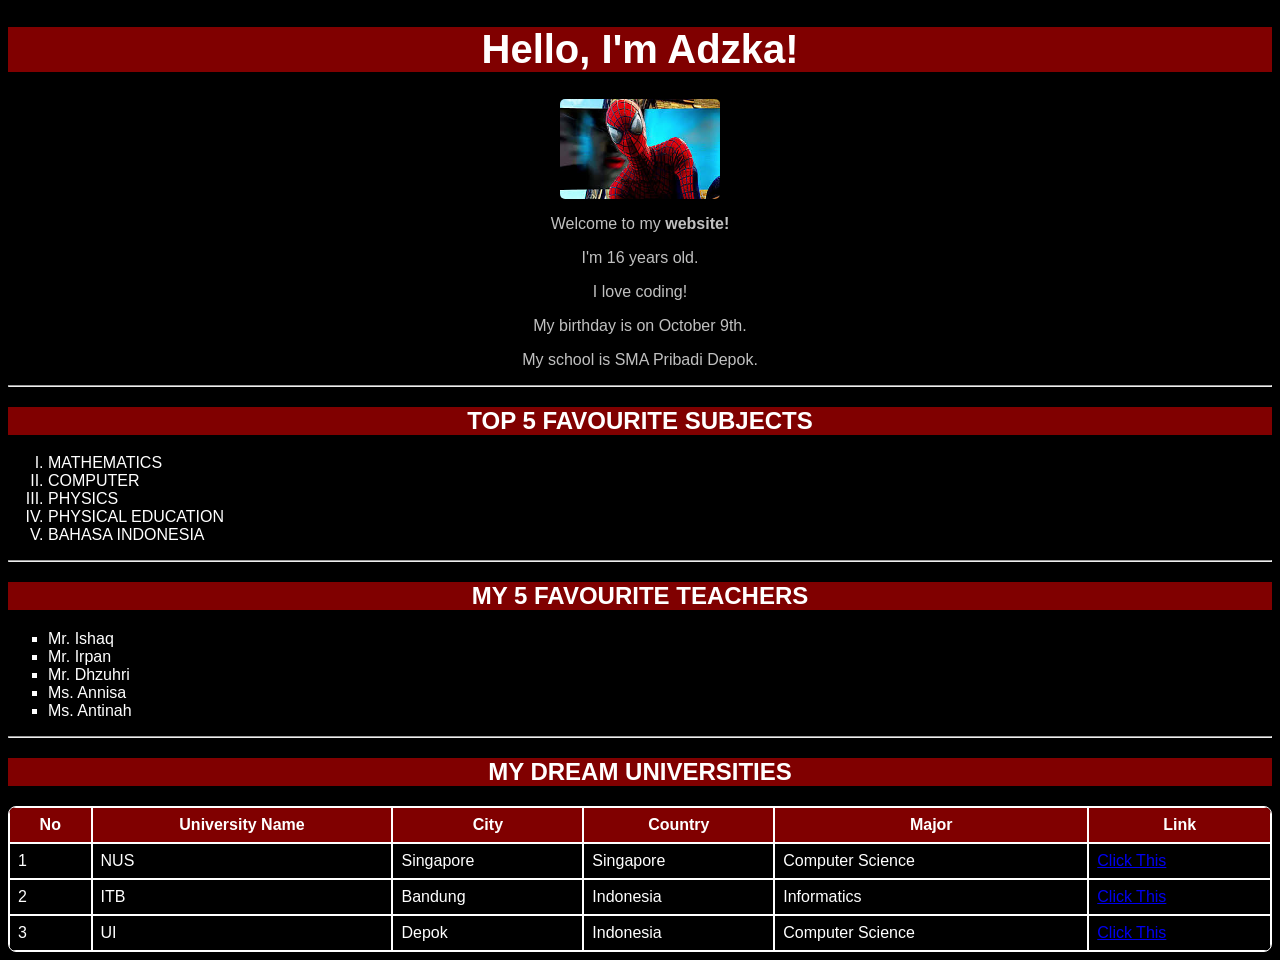
<file: ICT CLASS 11B/index.html>
<!DOCTYPE html>
<html>
  <head>
    <title> My Profile </title>
    <style>
      table {
        border-collapse: separate;
        border-radius: 8px;
        overflow: hidden;
        border-spacing: 0;
        border: 1px solid white;
      }  
      th, td {
        border: 1px solid white;
        padding: 8px; 
      }
      th {
        background-color: maroon;
      }
    </style>
  </head>

  <body style="background-color: black; color: white; font-family: 'Segoe UI', Tahoma, Geneva, Verdana, sans-serif;">
    <!-- Introduction section -->
    <h1 style="background-color: maroon; color: white; text-align: center; font-size: 2.5em;">Hello, I'm Adzka!</h1>
    <img src="polyester.jpeg" width="160" height="100" style="display:block;margin-left:auto;margin-right:auto;border-radius:5px" alt="Polyester Man">
    <p style="color: silver; text-align: center;">Welcome to my <strong>website!</strong></p>
    <p style="color: silver; text-align: center;"> I'm 16 years old.</p>
    <p style="color: silver; text-align: center;">I love coding!</p>
    <p style="color: silver; text-align: center;">My birthday is on October 9th.</p>
    <p style="color: silver; text-align: center;">My school is SMA Pribadi Depok.</p>
    <hr />

    <!-- Favourite Subjects section -->
    <h2 style="background-color: maroon; color: white; text-align:center"> TOP 5 FAVOURITE SUBJECTS</h2>
    <ol type="I">
      <li> MATHEMATICS </li>
      <li> COMPUTER </li>
      <li> PHYSICS </li>
      <li> PHYSICAL EDUCATION </li>
      <li> BAHASA INDONESIA </li>
    </ol>
    <hr />

    <!-- Favourite Teachers section -->
    <h2 style="background-color: maroon; color: white; text-align:center"> MY 5 FAVOURITE TEACHERS</h2>
    <ul style="list-style-type: square;">
      <li> Mr. Ishaq </li>
      <li> Mr. Irpan </li>
      <li> Mr. Dhzuhri </li>
      <li> Ms. Annisa </li>
      <li> Ms. Antinah </li>
    </ul>
    <hr />
    <h2 style="background-color: maroon; color: white; text-align:center"> MY DREAM UNIVERSITIES</h2>

    <table align="center" style="width:100%">
        <tr>
            <th>No</th>
            <th> University Name </th>
            <th> City </th>
            <th> Country </th>
            <th> Major </th>
            <th> Link </th>
        </tr>
      <tr> 
        <td> 1 </td>
        <td> NUS </td>
        <td> Singapore</td>
        <td> Singapore</td>
        <td> Computer Science</td>
        <td><a href="https://www.comp.nus.edu.sg/programmes/ug/cs/" target="_blank"> Click This</a></td>
      </tr>
      <tr> 
        <td> 2 </td>
        <td> ITB </td>
        <td> Bandung</td>
        <td> Indonesia</td>
        <td> Informatics</td>
        <td><a href="https://itb.ac.id/" target="_blank"> Click This</a></td>
      </tr>
      <tr> 
        <td> 3 </td>
        <td> UI </td>
        <td> Depok</td>
        <td> Indonesia</td>
        <td> Computer Science</td>
        <td><a href="https://www.ui.ac.id/" target="_blank"> Click This</a></td>
      </tr>
    </table>

  </body>
</html>
</file>
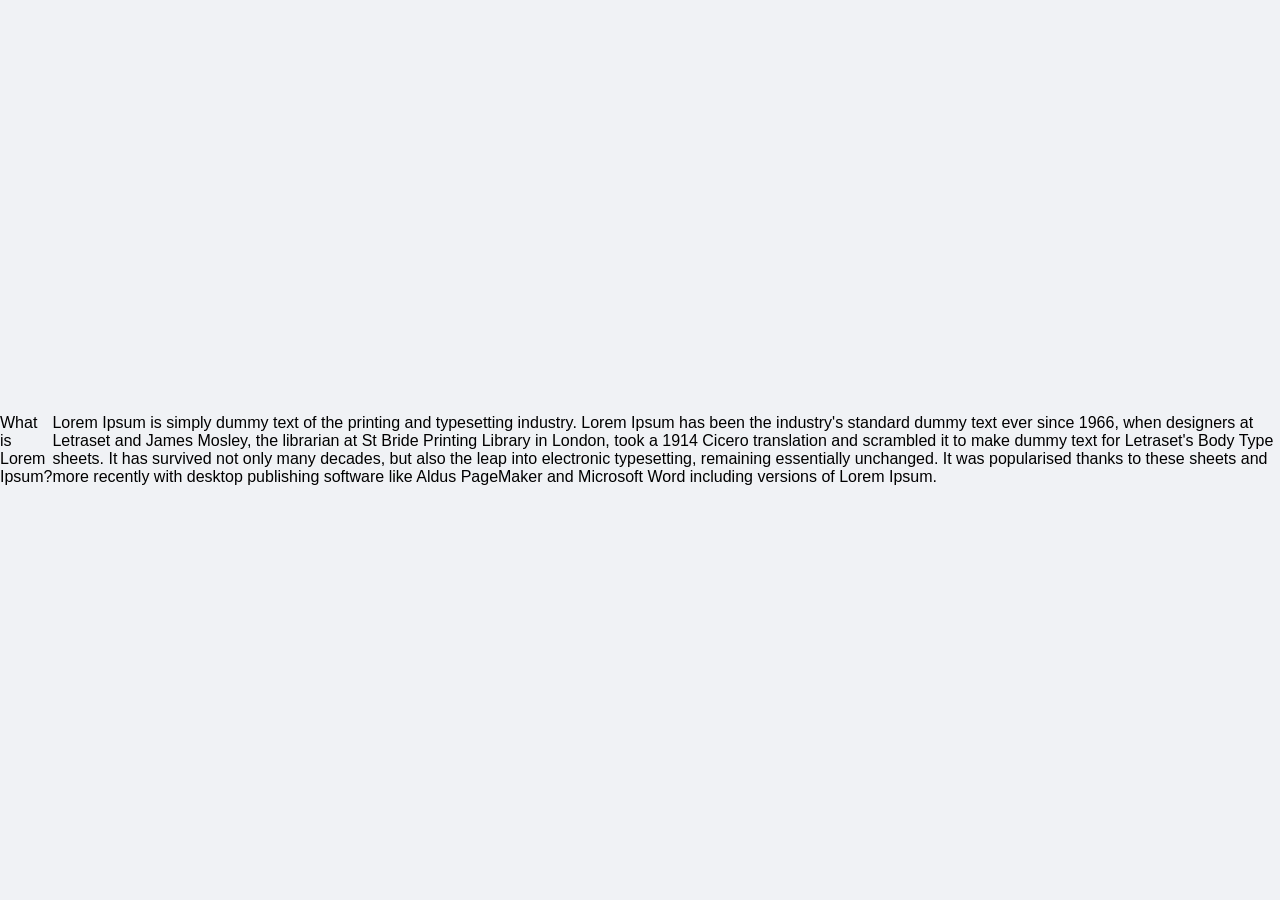
<file: cssexternal.html>
<!DOCTYPE html>
<html lang="en">
<head>
    <meta charset="UTF-8">
    <meta name="viewport" content="width=device-width, initial-scale=1.0">
    <title>Document</title>
    <link rel="stylesheet" href="style.css">
</head>
<body>
    <p class="title"> What is Lorem Ipsum?</p>
    <p class="paragraph"> Lorem Ipsum is simply dummy text of the printing and typesetting industry. Lorem Ipsum has been the industry's standard dummy text ever since 1966, when designers at Letraset and James Mosley, the librarian at St Bride Printing Library in London, took a 1914 Cicero translation and scrambled it to make dummy text for Letraset's Body Type sheets. It has survived not only many decades, but also the leap into electronic typesetting, remaining essentially unchanged. It was popularised thanks to these sheets and more recently with desktop publishing software like Aldus PageMaker and Microsoft Word including versions of Lorem Ipsum. </p>
    
</body>
</html>
</file>
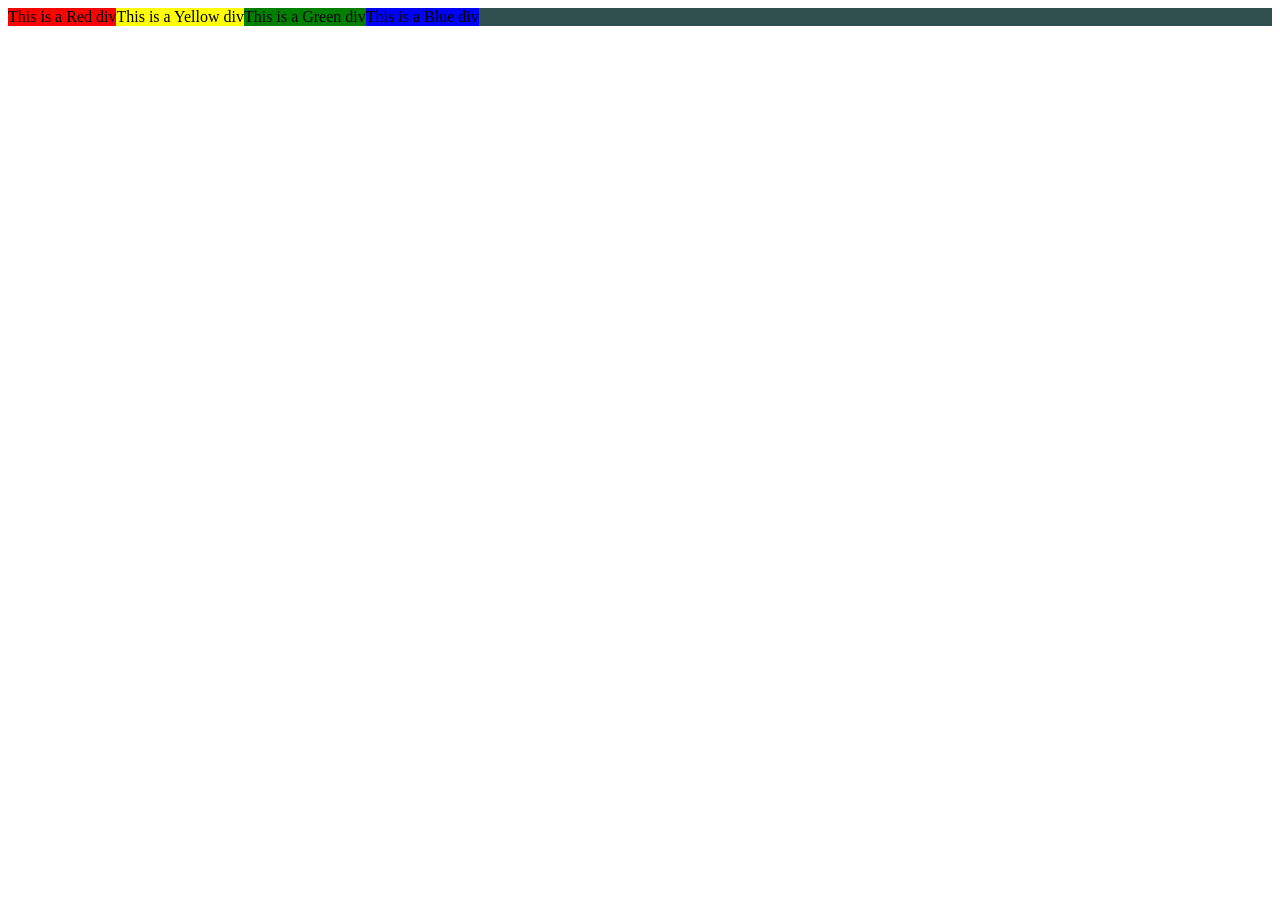
<file: display.html>
<!DOCTYPE html>
<html lang="en">
<head>
    <meta charset="UTF-8">
    <meta name="viewport" content="width=device-width, initial-scale=1.0">
    <title>DISPLAY & FLEXBOX</title>
    <link rel="stylesheet" href="display.css">
</head>
<body>
    <div class="container"> 
        <div class="box-R">This is a Red div</div>
        <div class="box-Y">This is a Yellow div</div>
        <div class="box-G">This is a Green div</div>
        <div class="box-B">This is a Blue div</div>
    </div>
</body>
</html>
</file>
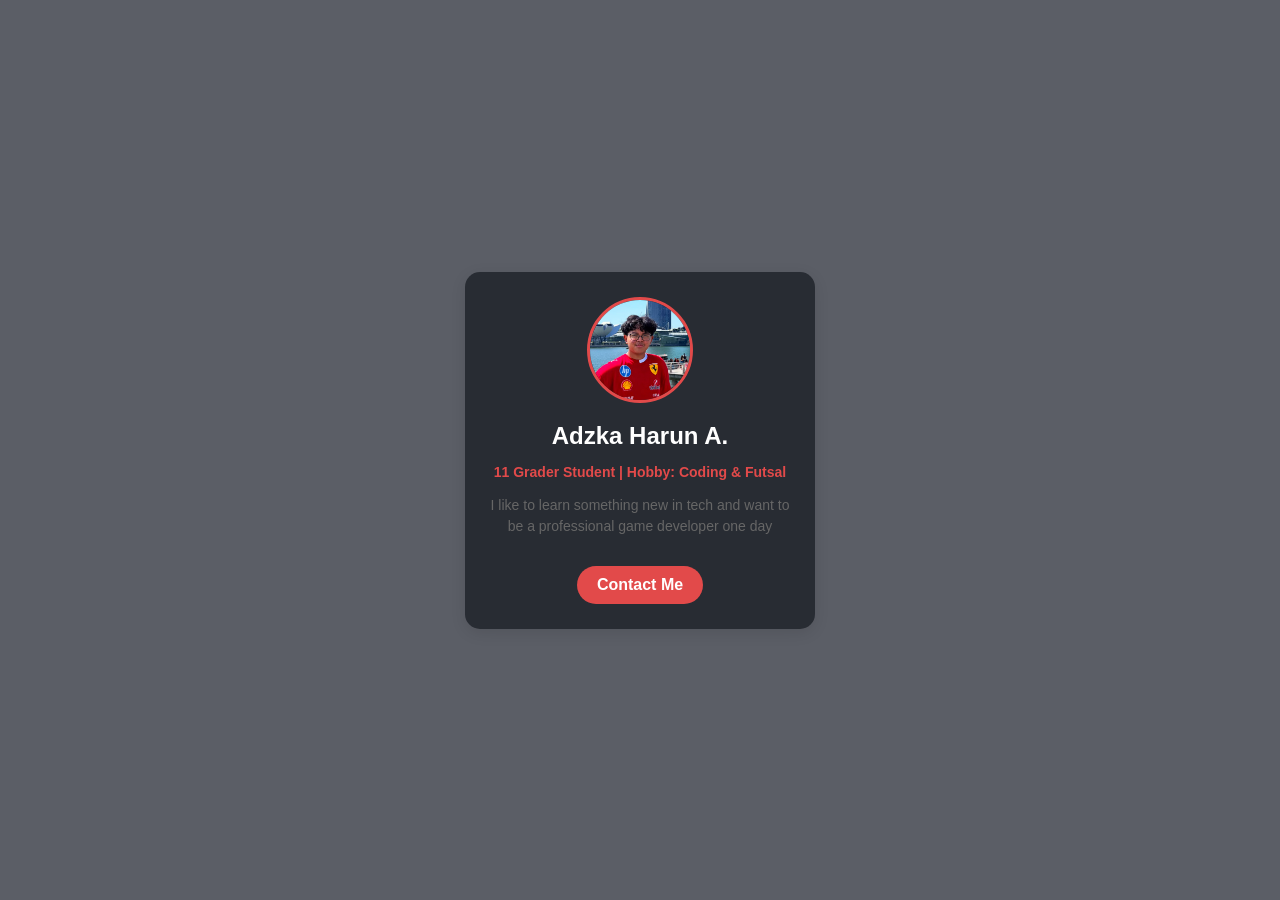
<file: personalCSS.html>
<!DOCTYPE html>
<html lang="en">
<head>
    <meta charset="UTF-8">
    <meta name="viewport" content="width=device-width, initial-scale=1.0">
    <title>Personal-CSS day 1</title>
    <link rel="stylesheet" href="style1.css">
</head>
<body>
    <div class="card">
        <img src="Adzka.jpg" alt="" class="foto-profil">
        <h2 class="nama">Adzka Harun A.</h2>
        <p class="state">11 Grader Student  |  Hobby: Coding & Futsal</p>
        <p class="bio">I like to learn something new in tech and want to be a professional game developer one day</p>
        <a href="#" class="contact">Contact Me</a>
    </div>
    
</body>
</html>
</file>
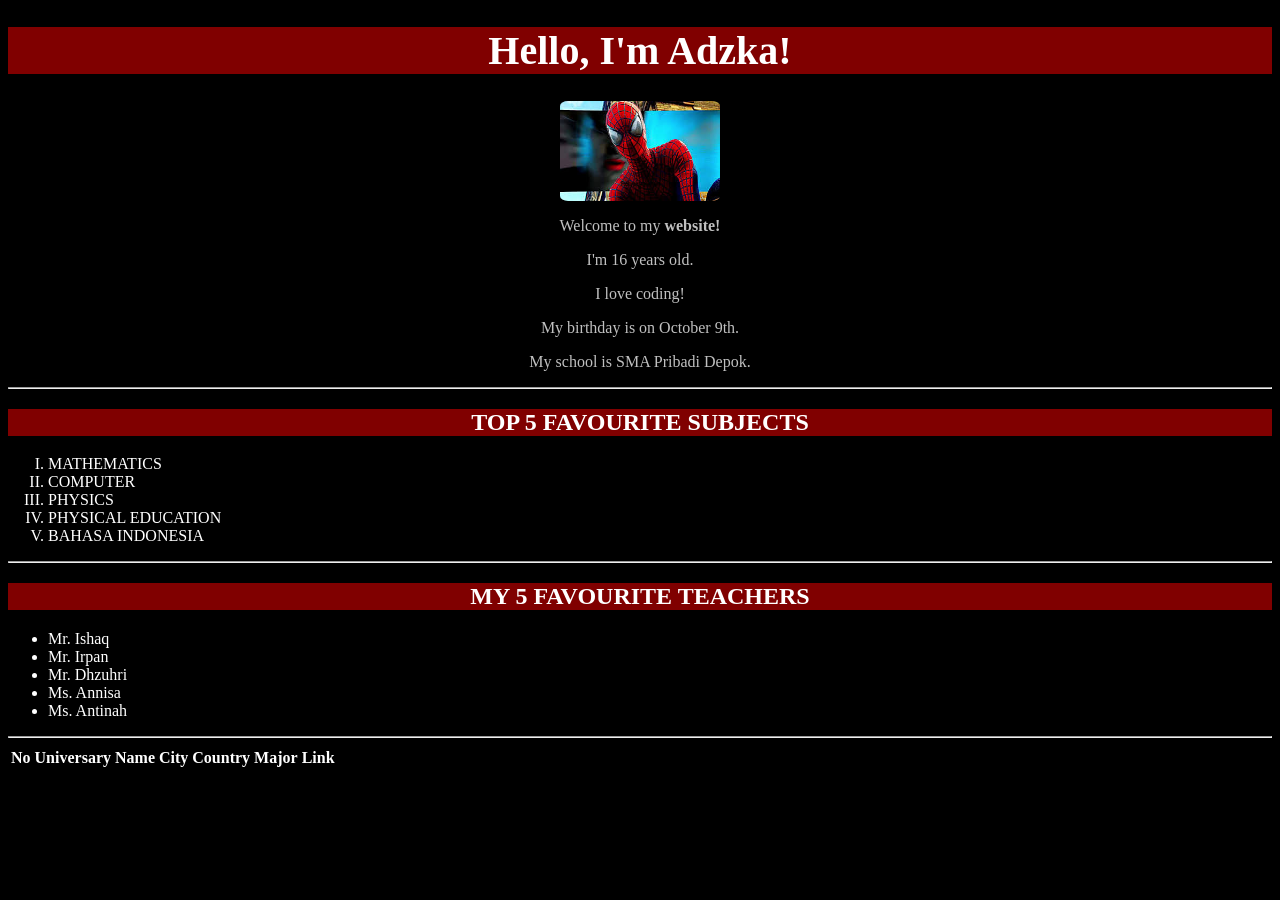
<file: ICT CLASS 11B/newfile.html>
<!DOCTYPE html>
<html>
  <head>
    <title> My Profile </title>
  </head>

  <body style="background-color: black; color: white; font-family; 'Segoe UI', Tahoma, Geneva, Verdana, sans-serif;">
    <!-- Introduction section, that includes my name, age, hobby, birthday, and school -->
    <h1 style="background-color: maroon; color= white; text-align: center; font-size: 2.5em;">Hello, I'm Adzka!</h1>
    <img src="polyester.jpeg" width = "160" height = "100" style="display:block;margin-left:auto;margin-right:auto;border-radius:5%" alt="Polyester Man">
    <p style="color: silver; text-align: center;">Welcome to my <strong>website!</strong></p>
    <p style="color: silver; text-align: center;"> I'm 16 years old.</p>
    <p style="color: silver; text-align: center;">I love coding!</p>
    <p style="color: silver; text-align: center;">My birthday is on October 9th.</p>
    <p style="color: silver; text-align: center;">My school is SMA Pribadi Depok.</p>
    <hr />

    <!-- Favourite Subjects section, that includes my top 5 favourite subject in my school in order -->
    <h2 style="background-color: maroon; color= white;text-align:center"> TOP 5 FAVOURITE SUBJECTS</h2>
    <ol type="I">
      <li> MATHEMATICS </li>
      <li> COMPUTER </li>
      <li> PHYSICS </li>
      <li> PHYSICAL EDUCATION </li>
      <li> BAHASA INDONESIA </li>
    </ol>
    <hr />

    <!-- Favourite Teachers section, that includes my 5 favourites teachers in my school NOT in order -->
    <h2 style="background-color: maroon; color= white; text-align:center"> MY 5 FAVOURITE TEACHERS</h2>
    <ul type="list-style-type: square">
      <li> Mr. Ishaq </li>
      <li> Mr. Irpan </li>
      <li> Mr. Dhzuhri </li>
      <li> Ms. Annisa </li>
      <li> Ms. Antinah </li>
    </ul>
    <hr />

    <table> 
        <tr>
            <th>No</th>
            <th> Universary Name </th>
            <th> City </th>
            <th> Country </th>
            <th> Major </th>
            <th> Link </th>
        </tr>
    </table>

  </body>
</html>
</file>
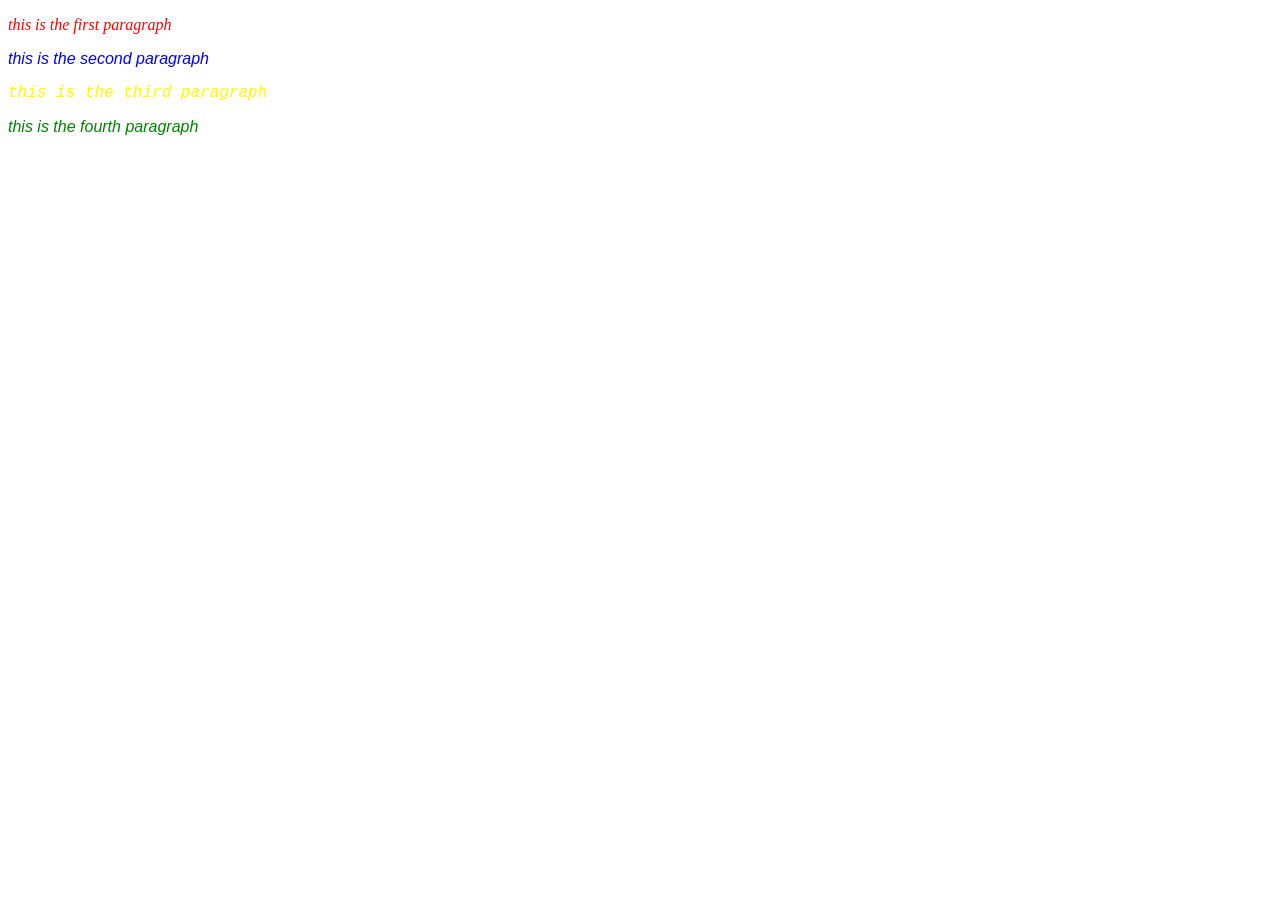
<file: ICT CLASS 11B/practicecss1.html>
<!DOCTYPE html>
<html lang="en">
<head>
    <meta charset="UTF-8">
    <meta name="viewport" content="width=device-width, initial-scale=1.0">
    <title>Document</title>
    <!-- Internal Css-->
     <style>
        p{
            color:blue;
            font-family: Arial, Helvetica, sans-serif;
            font-style: italic;
        }
        .third{
            color:yellow;
            font-family: "Lucida Console", "Courier New", monospace;
        }
        .fourth{
            color:green;
        }
     </style>
</head>
<body>
    <p style="color: red;font-family: 'Times New Roman', Times, serif;"> this is the first paragraph </p>
    <p> this is the second paragraph </p>
    <p class="third"> this is the third paragraph </p>
    <p class="fourth"> this is the fourth paragraph </p>
</body>
</html>
</file>
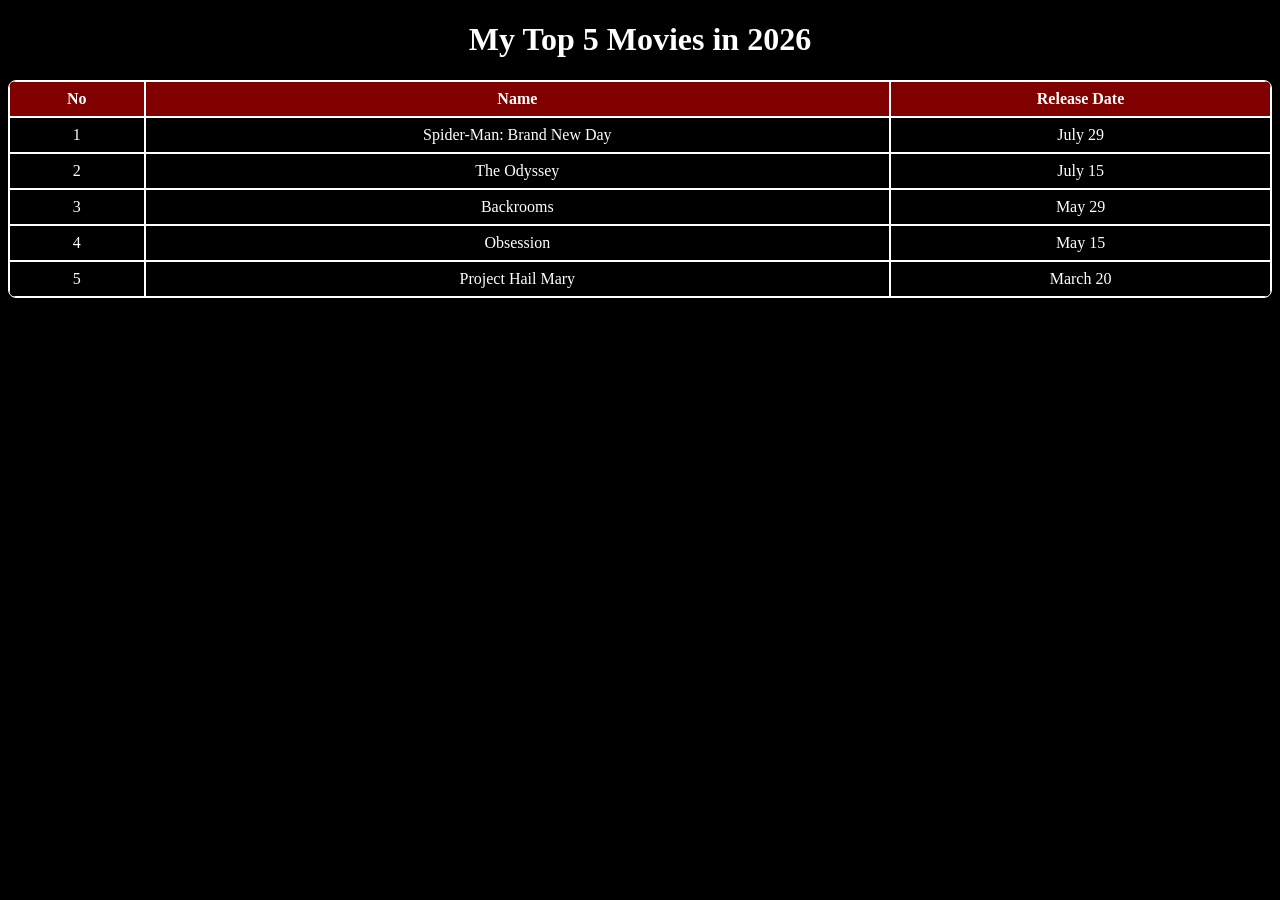
<file: ICT CLASS 11B/table.html>
<!DOCTYPE html>
<html>
  <head>
    <style>
      table,th, td{
      border: 1px solid white;
      }
      table{
        border-collapse: separate;
        border-radius: 8px;
        overflow: hidden;
        border-spacing: 0;
      }
      th, td{
        padding: 8px;
      }
      th{
        background-color: maroon;
      }
      td{
        text-align: center;
      }
    </style>
  </head>
  <body style="background-color: black; color: white; font-family; 'Segoe UI', Tahoma, Geneva, Verdana, sans-serif;">
    <h1 style = "text-align:center"> My Top 5 Movies in 2026</h1>
    <table align = "center" style = "width:100%">
      <tr> 
        <th> No</th>
        <th> Name</th>
        <th> Release Date</th>
      </tr>
      <tr> 
        <td> 1</td>
        <td> Spider-Man: Brand New Day</td>
        <td> July 29</td>
      </tr>
      <tr> 
        <td> 2</td>
        <td> The Odyssey </td>
        <td > July 15</td>
      </tr>
      <tr> 
        <td> 3</td>
        <td> Backrooms</td>
        <td > May 29</td>
      </tr>
      <tr> 
        <td> 4</td>
        <td> Obsession</td>
        <td> May 15</td>
      </tr>
      <tr> 
        <td> 5</td>
        <td> Project Hail Mary </td>
        <td> March 20</td>
      </tr>
    </table>
  </body>
</html>
</file>
<file: style.css>
body{
    background-color: #f0f2f5;
    font-family:'Segoe UI', Tahoma, Geneva, Verdana, sans-serif;
    display:flex;
    justify-content: center;
    align-items: center;
    min-height: 100vh;
    margin:0;
}

.card {
    background-color: white;
    width: 300px;
    padding: 25px;
    border-radius: 15px;
    box-shadow: 0 4px 15px rgba(0,0,0,0.1);
    text-align:center;
}

.foto-profil{
    width: 100px;
    height: 100px;
    border-radius: 50%;
    object-fit:cover;
    border: 3px solid #4a90e2;
}

.nama {
    color: #333333;
    margin: 15px 0 5px 0;
}

.state {
    color: #4a90e2;
    font-size: 14px;
    font-weight: bold;
    margin-bottom: 15px;
}

.bio{
    color: #666666;
    font-size: 14px;
    line-height: 1.5;
}

.contact{
    display:inline-block;
    margin-top:15px;
    padding: 10px 20px;
    background-color: #4a90e2;
    color: white;
    text-decoration: none;
    border-radius: 20px;
    font-weight: bold;
}
</file>
<file: display.css>
.box-R{
    background-color: red;
    width: fit-content;
}

.box-Y{
    background-color: yellow;
    width: fit-content;
}

.box-G{
    background-color: green;
    width: fit-content;
}

.box-B{
    background-color: blue;
    width: fit-content;
}

.container{
    background-color: darkslategray;
    display: flex;
    flex-direction: row;
}
</file>
<file: style1.css>
body{
    background-color: #5B5E66;
    font-family:'Segoe UI', Tahoma, Geneva, Verdana, sans-serif;
    display:flex;
    justify-content: center;
    align-items: center;
    min-height: 100vh;
    margin:0;
}

.card {
    background-color: #282C33;
    width: 300px;
    padding: 25px;
    border-radius: 15px;
    box-shadow: 0 4px 15px rgba(0,0,0,0.1);
    text-align:center;
}

.foto-profil{
    width: 100px;
    height: 100px;
    border-radius: 50%;
    object-fit:cover;
    border: 3px solid #E24A4A;
}

.nama {
    color: white;
    margin: 15px 0 5px 0;
}

.state {
    color: #E24A4A;
    font-size: 14px;
    font-weight: bold;
    margin-bottom: 15px;
}

.bio{
    color: #666666;
    font-size: 14px;
    line-height: 1.5;
}

.contact{
    display:inline-block;
    margin-top:15px;
    padding: 10px 20px;
    background-color: #E24A4A;
    color: white;
    text-decoration: none;
    border-radius: 20px;
    font-weight: bold;
}
</file>
